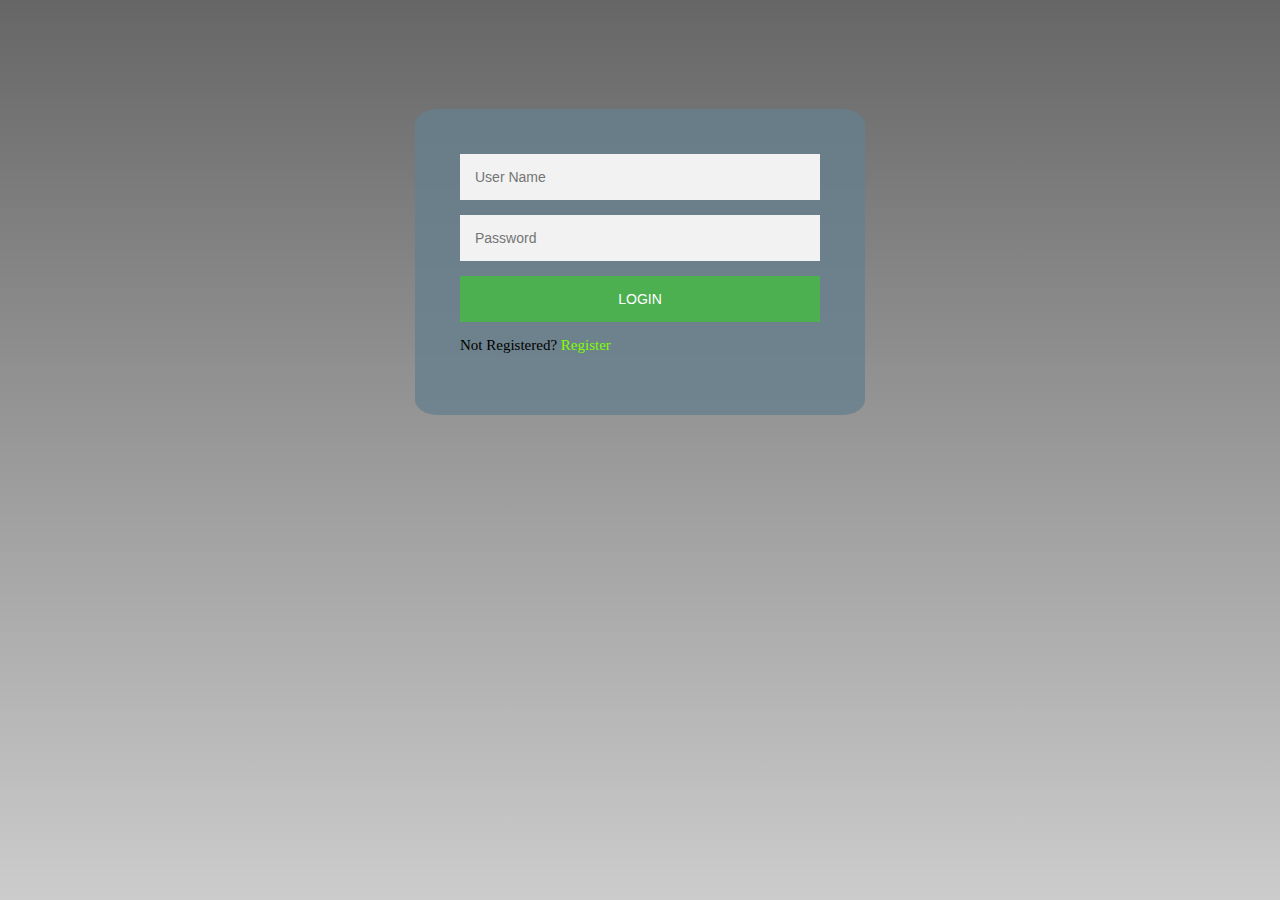
<file: PET - WEBSITE/login.html>
<html>
<head>
    <title>Sign Up Form</title>
    <style media="screen">
    body{
        background-image: linear-gradient(rgba(0,0,0,0.6),rgba(0,0,0,0.2)),url("https://images.unsplash.com/photo-1482160310982-3adf8b38daef?ixlib=rb-1.2.1&ixid=eyJhcHBfaWQiOjEyMDd9&auto=format&fit=crop&w=1050&q=80");
        height: 70 vh;
        background-size: cover;
        background-position: center;
    }

    .login-page{
        width:600px;
        padding: 8% 0 0;
        margin:auto;
    }

    .form{
        z-index: 1;
        background: rgba(101,127,140,0.8);
        border-radius: 5%;
        max-width: 360px;
        margin: 0 auto 100px;
        padding: 45px;
        text-align: left;
    }

    .form input[type=text], .form input[type=password], #state{
        font-family: "Roboto",sans-serif;
        outline:1;
        width: 360px;
        background: #f2f2f2;
        border: 0;
        margin: 0 0 15px;
        padding: 15px;
        box-sizing: border-box;
        font-size: 14px;
        text-align: left;
    }

    .form button{
        font-family: "Roboto",sans-serif;
        text-transform: uppercase;
        outline: 0;
        background: #4CAF50;
        width: 100%;
        border: 0;
        padding: 15px;
        color: #FFFFFF;
        font-size: 14px;
        cursor: pointer;
        }

    .form button:hover,.form button:active{
        background: #43A047;
    }

    .form .message{
        margin: 15px 0,0;
        color:black;
        font-size: 12px;
    }

    .form .message a{
        color:chartreuse;
        text-decoration: none;

    }
    .form .register-form{
        display: none;
    }

    hr
    {
      height: 2px;
      background-color: white;
    }

    </style>
    </head>
    <body>
    <div class="login-page">
    <div class="form">
        <form class="register-form">
        <span style="text-align: center;"><h1>Client Login Form</h1></span>
        <hr><br>

        <!--In this code i have given imput types as text,password,radio(gender),email id and state of the client -->


        <input type="text" placeholder="User Name" required/>
        <input type="password" placeholder="Password" required/>
        <input type="text" placeholder="example@gmail.com" required/>
        <input type="text" placeholder="+xx xxxxxxxxxx" required/>
        <span style="text-align: left; color: #737373; font-size:20px; font-family: HP Simplified; outline:1; background-color: #f2f2f2; padding-left:10px; padding-right:10px;">Gender</span>
        &emsp;<span style="color: white; outline:1; font-family: HP Simplified;" >
        <input type="radio" name="gender" value="Male">
        <label for="Male">Male</label>&ensp;
        <input type="radio" name="gender" value="Female">
        <label for="Female">Female</label>&ensp;
        <input type="radio" name="gender" value="Other">
        <label for="Other">Other</label>
        </span><br> <br>
          <select id="state" name="state" value="Select your state"  style="color:#737373;" required>
              <option value="Selectstate">Select your state</option>
              <option value="chandigarh">Chandigarh</option>
              <option value="punjab">Punjab</option>
              <option value="telangana">Telangana</option>
              <option value="andhrapradesh">Andhra Pradesh</option>
              <option value="tamilnadu">Tamilnadu</option>
              <option value="maharashtra">Maharashtra</option>
              <option value="delhi">Delhi</option>

          </select><br>
          <input type="text" placeholder="Please Provide Your Valuable Feedback!"/>


            <!--Here i have given a Button to create an account for the client -->

        <button>Create</button><br>
        <p style="font-size: 15px;"class="message">Already Registered? <a href="#">Login</a>
        </p>
        </form>


        <!--Here i have given an input type such as text,password and a button to login /get acess to this form-->



        <form>
        <input type="text" placeholder="User Name"/>
        <input type="password" placeholder="Password"/>
        <button>Login</button>
        <p style="font-size: 15px;" class="message">Not Registered? <a href="#">Register</a></p>
        </form>
        </div>
        </div>


        <script src='https://code.jquery.com/jquery-3.2.1.min.js'>
        </script>


        <script>
        $('.message a').click(function(){
        $('form').animate({height: "toggle",opacity: "toggle"}, "slow")
        });
        </script>
</body>
</html>
</file>
